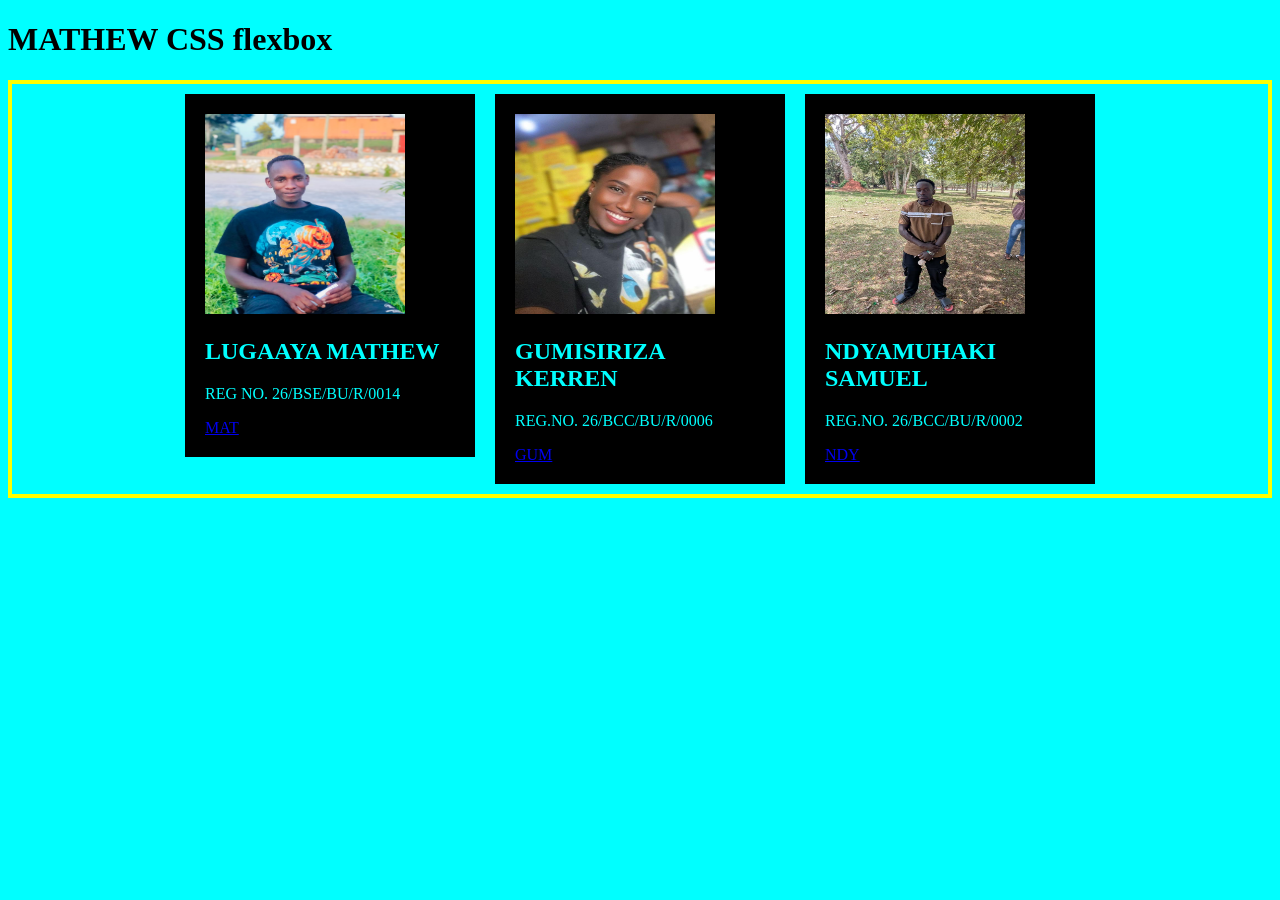
<file: index.html>
<!DOCTYPE html>
<html lang="en">
<head>
    <meta charset="UTF-8">
    <meta name="viewport" content="width=device-width, initial-scale=1.0">
    <title>Document</title>
    <!-- Fixed typo: 'stylesheet' instead of 'stlesheet' -->
    <link rel="stylesheet" href="flex-box.css">
</head>
<body>
    <h1>MATHEW CSS flexbox</h1>
    
    <main class="flex-container">
        <section class="flex-item">
            <img src="lug.jpeg" alt="MATHEW LUGAAYA" width="200" height="200">
            <h2>LUGAAYA MATHEW</h2>
            <p>REG NO. 26/BSE/BU/R/0014</p>
            <a href="https://luganyamatayo-cyber.github.io/MATHEW-LUGAAYA/index.html" target="_top">MAT</a>
        </section>
        
        <section class="flex-item">
            <img src="lik.jpeg" alt="GUMISIRIZA KERREN" width="200" height="200">
            <h2>GUMISIRIZA KERREN</h2>
            <p>REG.NO. 26/BCC/BU/R/0006</p>
            <a href="https://kerren26.github.io/Personal-website/" target="_top">GUM</a>
        </section>
        
        <section class="flex-item">
            <img src="sam.jpeg" alt="NDYAMUHAKI SAMUEL" width="200" height="200">                                           
            <h2>NDYAMUHAKI SAMUEL</h2>
            <p>REG.NO. 26/BCC/BU/R/0002</p>
            <a href="https://samenzo10.github.io/MID-SEMISTER/" target="_top">NDY</a>
        </section>
    </main>
</body>
</html>
</file>
<file: flex-box.css>
body {
    background-color: aqua;
    color: black;
}

.flex-container {
    display: flex;
    border: 4px solid yellow;
    min-height: 400px;
    flex-direction: row;
    justify-content: center;
    
    align-items: flex-start; 
    flex-wrap: wrap;
}

.flex-item {
    background-color: black;
    color: aqua;
    margin: 10px;
    padding: 20px;       
    width: 250px;
    
    min-height: 250px;   


.flex-item img {
    max-width: 100%;
    height: auto;
    border-radius: 5px;
}
</file>
